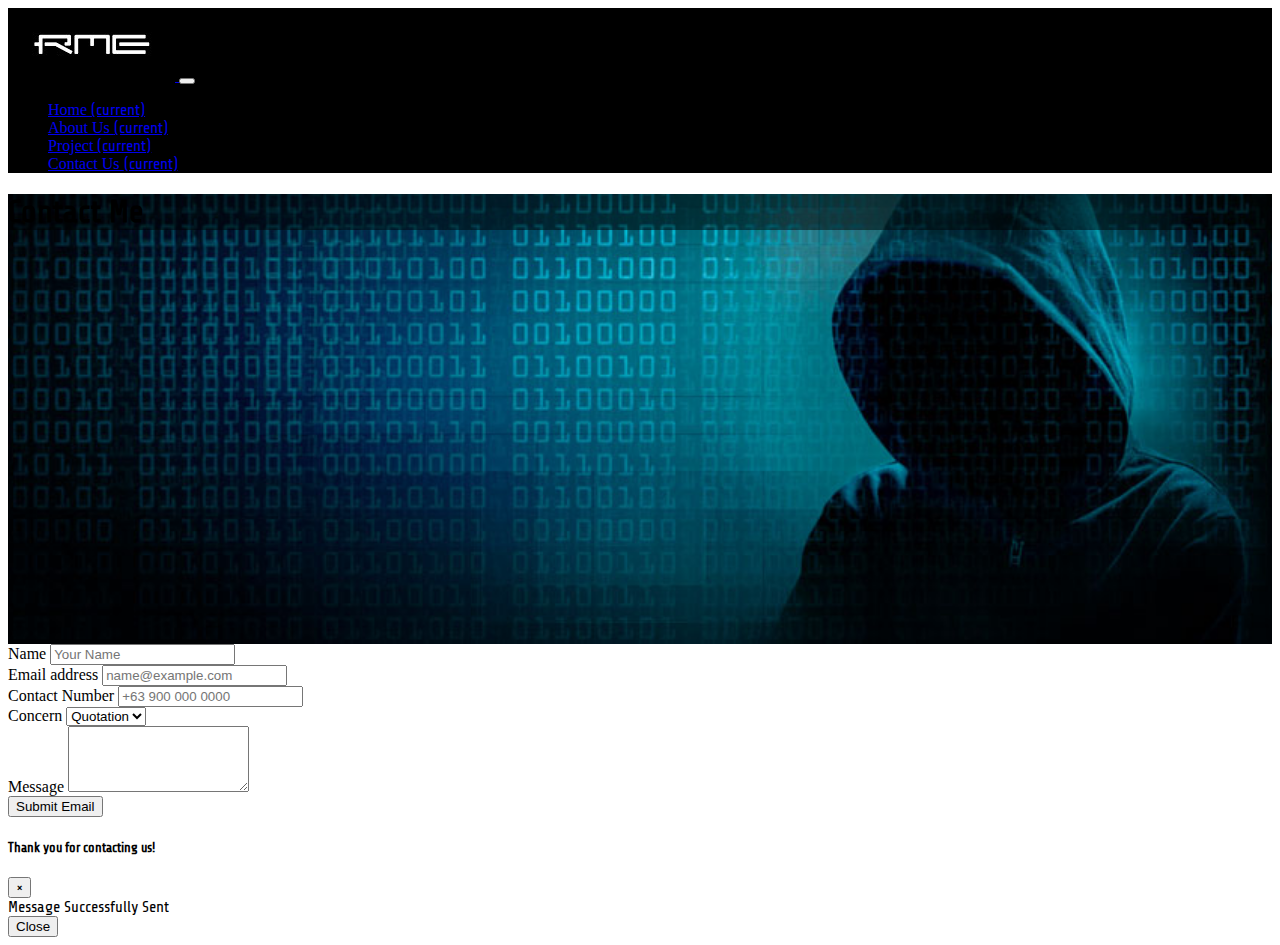
<file: contact.html>
<!DOCTYPE html>
<html lang="en">
<head>
    <meta charset="UTF-8">
    <meta http-equiv="X-UA-Compatible" content="IE=edge">
    <meta name="viewport" content="width=device-width, initial-scale=1.0">
    <title>Document</title>
    <link rel="stylesheet" href="style.css">
    <link rel="stylesheet" href="https://cdn.jsdelivr.net/npm/bootstrap@4.6.2/dist/css/bootstrap.min.css" integrity="sha384-xOolHFLEh07PJGoPkLv1IbcEPTNtaed2xpHsD9ESMhqIYd0nLMwNLD69Npy4HI+N" crossorigin="anonymous">
    <link rel="preconnect" href="https://fonts.googleapis.com">
    <link rel="preconnect" href="https://fonts.gstatic.com" crossorigin>
    <link href="https://fonts.googleapis.com/css2?family=Share+Tech&display=swap" rel="stylesheet">
</head>
<body>  
    <!-- navigation -->
<div class="container-fluid header-nav ">
    <nav class="navbar navbar-expand-lg navbar-dark ">
        <a href="index.html">
            <img src="images/logo.jpg" class="img-fluid" alt="...">
          </a>
        <button class="navbar-toggler" type="button" data-toggle="collapse" data-target="#navbarSupportedContent" aria-controls="navbarSupportedContent" aria-expanded="false" aria-label="Toggle navigation">
        <span class="navbar-toggler-icon"></span>
        </button>
    
        <div class="collapse navbar-collapse" id="navbarSupportedContent">
            <ul class="navbar-nav ml-auto ">
                <li class="nav-item active ">
                    <a class="nav-link text-white " href="index.html">Home <span class="sr-only">(current)</span></a>
                    </li>
                <li class="nav-item ">
                    <a class="nav-link text-white " href="about.html">About Us <span class="sr-only">(current)</span></a>
                    </li>
                <li class="nav-item ">
                    <a class="nav-link text-white" href="project.html">Project <span class="sr-only">(current)</span></a>
                    </li>
                <li class="nav-item ">
                    <a class="nav-link text-white" href="contact.html">Contact Us <span class="sr-only">(current)</span></a>
                </li>
            </ul>
        </div>
    </nav>
</div>
<!-- navigation end -->

<!-- hero header -->
<div class="hero-header d-flex align-items-center">
    <div class="container overlay py-5 px-5 text-center ">
      <h1 class="display-4 my-auto  text-white">Contact Me</h1>
    </div>
</div>
<!-- hero header end -->
<!-- Contact Me Start -->

  <div class=" py-5 text-light d-flex flex-column text-center align-items-center min-vh-100">
    <div class="bg-info col-sm-12 col-md-8 col-xl-4">
      <form class="p-3">

        <!-- Name Start -->
        <div class="form-group">
          <label for="formGroupExampleInput">Name</label>
          <input type="text" class="form-control" id="formGroupExampleInput" placeholder="Your Name" />
        </div>
        <!-- Name End -->

        <!-- Email Start -->
        <div class="form-group">
          <label for="exampleInputEmail1">Email address</label>
          <input type="email" class="form-control" id="exampleInputEmail1" placeholder="name@example.com" />
        </div>

        <!-- Email End -->

        <!-- Contact Number Start -->
        <div class="form-group">
          <label for="formGroupExampleInput">Contact Number</label>
          <input type="number" class="form-control" id="formGroupExampleInput" placeholder="+63 900 000 0000" />
        </div>
        <!-- Contact Number End -->

        <!-- Concern Start -->
        <div class="form-group">
          <label for="exampleFormControlSelect1">Concern</label>
          <select class="form-control" id="exampleFormControlSelect1">
            <option>Quotation</option>
            <option>Others 1</option>
            <option>Others 2</option>
            <option>Others 3</option>
          </select>
        </div>
        <!-- Concern End -->

        <!-- Message Start -->
        <div class="form-group">
          <label for="exampleFormControlTextarea1">Message</label>
          <textarea class="form-control" id="exampleFormControlTextarea1" rows="4"></textarea>
        </div>
        <!-- Message End -->

        <!-- Button Start -->
        <button type="button" class="btn btn-dark" data-toggle="modal" data-target="#exampleModal">
          Submit Email
        </button>
      </form>
    </div>
  </div>
  <!-- Contact Me End -->

  <!-- Modal start -->
  <div class="modal fade text-dark" id="exampleModal" tabindex="-1" role="dialog" aria-labelledby="exampleModalLabel"
    aria-hidden="true">
    <div class="modal-dialog">
      <div class="modal-content">
        <div class="modal-header">
          <h5 class="modal-title" id="exampleModalLabel">
            Thank you for contacting us!
          </h5>
          <button type="button" class="close" data-dismiss="modal" aria-label="Close"><span
              aria-hidden="true">&times;</span>
          </button>
        </div>
        <div class="modal-body text-center">
          <span>Message Successfully Sent</span>
        </div>
        <div class="modal-footer">
          <button type="button" class="btn btn-secondary" data-dismiss="modal">
            Close
          </button>
        </div>
      </div>
    </div>
  </div>

  <!-- cards end-->

<script src="https://cdn.jsdelivr.net/npm/jquery@3.5.1/dist/jquery.slim.min.js" integrity="sha384-DfXdz2htPH0lsSSs5nCTpuj/zy4C+OGpamoFVy38MVBnE+IbbVYUew+OrCXaRkfj" crossorigin="anonymous"></script>
<script src="https://cdn.jsdelivr.net/npm/bootstrap@4.6.2/dist/js/bootstrap.bundle.min.js" integrity="sha384-Fy6S3B9q64WdZWQUiU+q4/2Lc9npb8tCaSX9FK7E8HnRr0Jz8D6OP9dO5Vg3Q9ct" crossorigin="anonymous"></script>
</body>
</html>
</file>
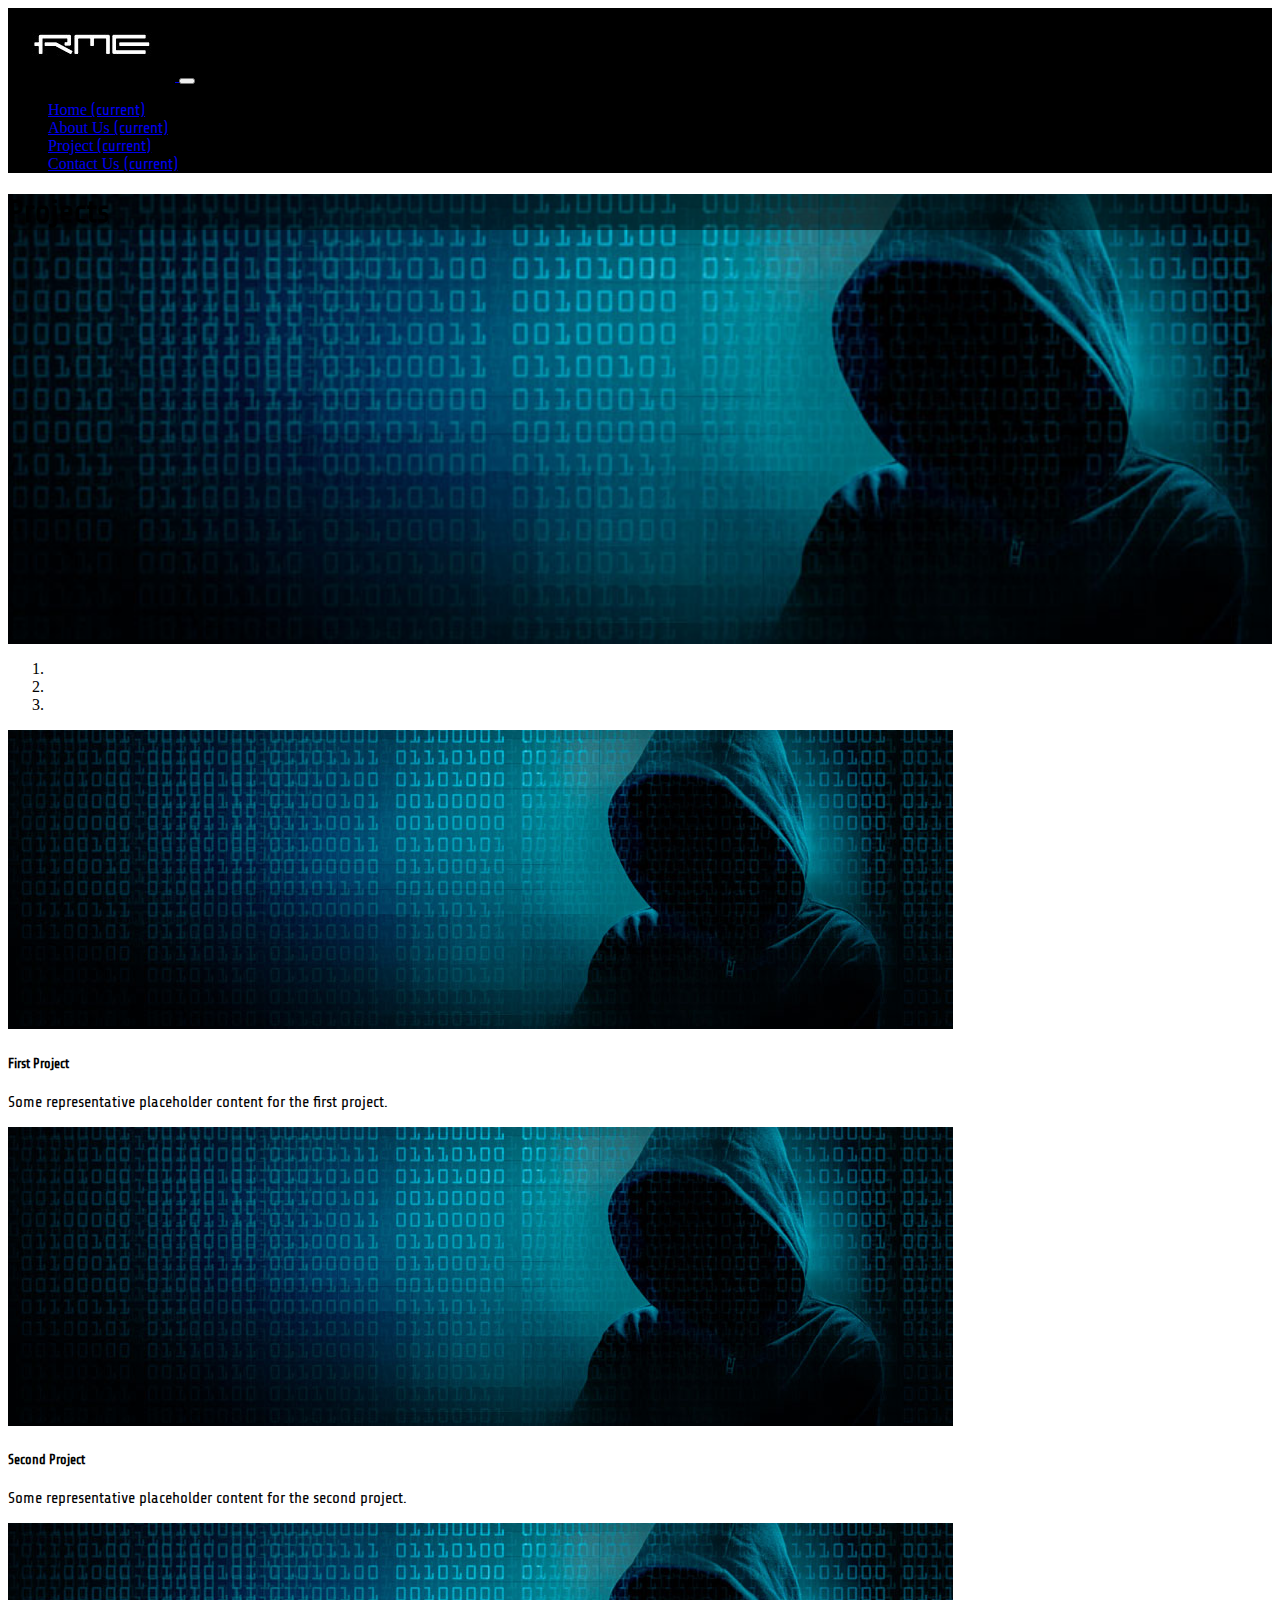
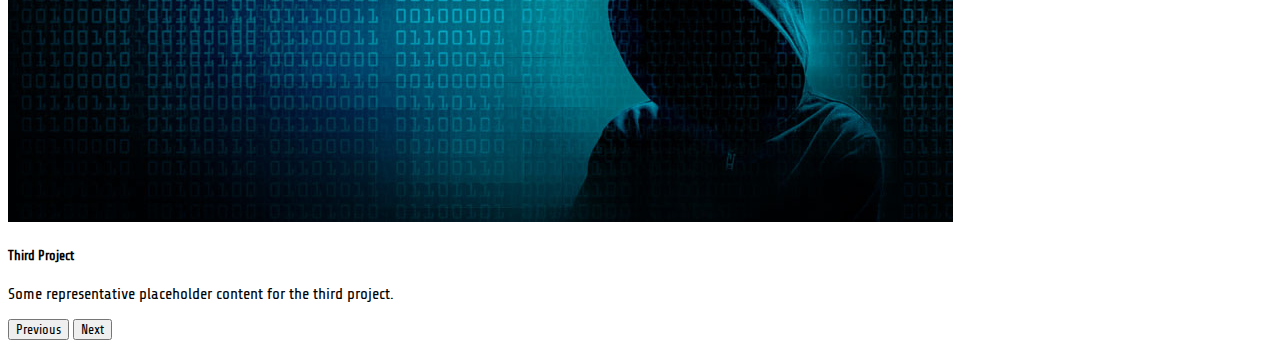
<file: project.html>
<!DOCTYPE html>
<html lang="en">
<head>
    <meta charset="UTF-8">
    <meta http-equiv="X-UA-Compatible" content="IE=edge">
    <meta name="viewport" content="width=device-width, initial-scale=1.0">
    <title>Document</title>
    <link rel="stylesheet" href="style.css">
    <link rel="stylesheet" href="https://cdn.jsdelivr.net/npm/bootstrap@4.6.2/dist/css/bootstrap.min.css" integrity="sha384-xOolHFLEh07PJGoPkLv1IbcEPTNtaed2xpHsD9ESMhqIYd0nLMwNLD69Npy4HI+N" crossorigin="anonymous">
    <link rel="preconnect" href="https://fonts.googleapis.com">
    <link rel="preconnect" href="https://fonts.gstatic.com" crossorigin>
    <link href="https://fonts.googleapis.com/css2?family=Share+Tech&display=swap" rel="stylesheet">
</head>
<body>  
    <!-- navigation -->
<div class="container-fluid header-nav ">
    <nav class="navbar navbar-expand-lg navbar-dark ">
        <a href="index.html">
            <img src="images/logo.jpg" class="img-fluid" alt="...">
          </a>
        <button class="navbar-toggler" type="button" data-toggle="collapse" data-target="#navbarSupportedContent" aria-controls="navbarSupportedContent" aria-expanded="false" aria-label="Toggle navigation">
        <span class="navbar-toggler-icon"></span>
        </button>
    
        <div class="collapse navbar-collapse" id="navbarSupportedContent">
            <ul class="navbar-nav ml-auto ">
                <li class="nav-item active ">
                    <a class="nav-link text-white " href="index.html">Home <span class="sr-only">(current)</span></a>
                    </li>
                <li class="nav-item ">
                    <a class="nav-link text-white " href="about.html">About Us <span class="sr-only">(current)</span></a>
                    </li>
                <li class="nav-item ">
                    <a class="nav-link text-white" href="project.html">Project <span class="sr-only">(current)</span></a>
                    </li>
                <li class="nav-item ">
                    <a class="nav-link text-white" href="contact.html">Contact Us <span class="sr-only">(current)</span></a>
                </li>
            </ul>
        </div>
    </nav>
</div>
<!-- navigation end -->

<!-- hero header -->
<div class="hero-header d-flex align-items-center">
    <div class="container overlay py-5 px-5 text-center ">
      <h1 class="display-4 my-auto  text-white">Projects</h1>
    </div>
</div>
<!-- hero header end -->
<!-- Carousel Start -->
<div class="row d-none d-md-block mt-md-5">
    <div class="offset-xl-3 col-xl-6">
        <div id="carouselExampleCaptions" class="carousel slide" data-ride="carousel">
          <ol class="carousel-indicators">
            <li data-target="#carouselExampleCaptions" data-slide-to="0" class="active"></li>
            <li data-target="#carouselExampleCaptions" data-slide-to="1"></li>
            <li data-target="#carouselExampleCaptions" data-slide-to="2"></li>
          </ol>
          <div class="carousel-inner">
            <div class="carousel-item active">
              <img src="images/banner.png" class="d-block w-100" alt="...">
              <div class="carousel-caption d-none d-md-block">
                <h5>First Project</h5>
                <p>Some representative placeholder content for the first project.</p>
              </div>
            </div>
            <div class="carousel-item">
              <img src="images/banner.png" class="d-block w-100" alt="...">
              <div class="carousel-caption d-none d-md-block">
                <h5>Second Project</h5>
                <p>Some representative placeholder content for the second project.</p>
              </div>
            </div>
            <div class="carousel-item">
              <img src="images/banner.png" class="d-block w-100" alt="...">
              <div class="carousel-caption d-none d-md-block">
                <h5>Third Project</h5>
                <p>Some representative placeholder content for the third project.</p>
              </div>
            </div>
          </div>
          <button class="carousel-control-prev" type="button" data-target="#carouselExampleCaptions" data-slide="prev">
            <span class="carousel-control-prev-icon" aria-hidden="true"></span>
            <span class="sr-only">Previous</span>
          </button>
          <button class="carousel-control-next" type="button" data-target="#carouselExampleCaptions" data-slide="next">
            <span class="carousel-control-next-icon" aria-hidden="true"></span>
            <span class="sr-only">Next</span>
          </button>
        </div>
    </div>
</div>
<!-- Carousel End -->

  <!-- modal1 -->
  
  <!-- modal1 end -->
  <!-- modal2 -->
  
  <!-- modal2 end -->
  <!-- modal3 -->

  <!-- modal3 end-->

  <!-- cards end-->

<script src="https://cdn.jsdelivr.net/npm/jquery@3.5.1/dist/jquery.slim.min.js" integrity="sha384-DfXdz2htPH0lsSSs5nCTpuj/zy4C+OGpamoFVy38MVBnE+IbbVYUew+OrCXaRkfj" crossorigin="anonymous"></script>
<script src="https://cdn.jsdelivr.net/npm/bootstrap@4.6.2/dist/js/bootstrap.bundle.min.js" integrity="sha384-Fy6S3B9q64WdZWQUiU+q4/2Lc9npb8tCaSX9FK7E8HnRr0Jz8D6OP9dO5Vg3Q9ct" crossorigin="anonymous"></script>
</body>
</html>
</file>
<file: style.css>
/* css */

h1,h2,h3,h4,h5,span,p{
  font-family: 'Share Tech', sans-serif;
}
.hero-header {
    background-image: url("images/banner.png");
    background-size: cover;
    background-position: center center;
    background-repeat: no-repeat;
    height: 50vh;
  }
  @media screen and (max-width: 800px) {
    .hero-header {
      height: 100%;
    }
    
  }
  @media screen and (max-width: 1000px) {
    
    .card.col-xl-4.my-5.mx-auto {
      width: 100% !important;
  }
  }

  .header-nav , .navbar{
    background-color: black;
  }

  .overlay {
    background-color: rgba(0, 0, 0, 0.5);
  }
  
  #crd1,#crd2,#crd3,#crd4,#crd5,#crd6 {
    height: 180px;

  }
  
   #cd1,#cd2,#cd3,#cd4,#cd5 {
    height: 180px;

  }
</file>
